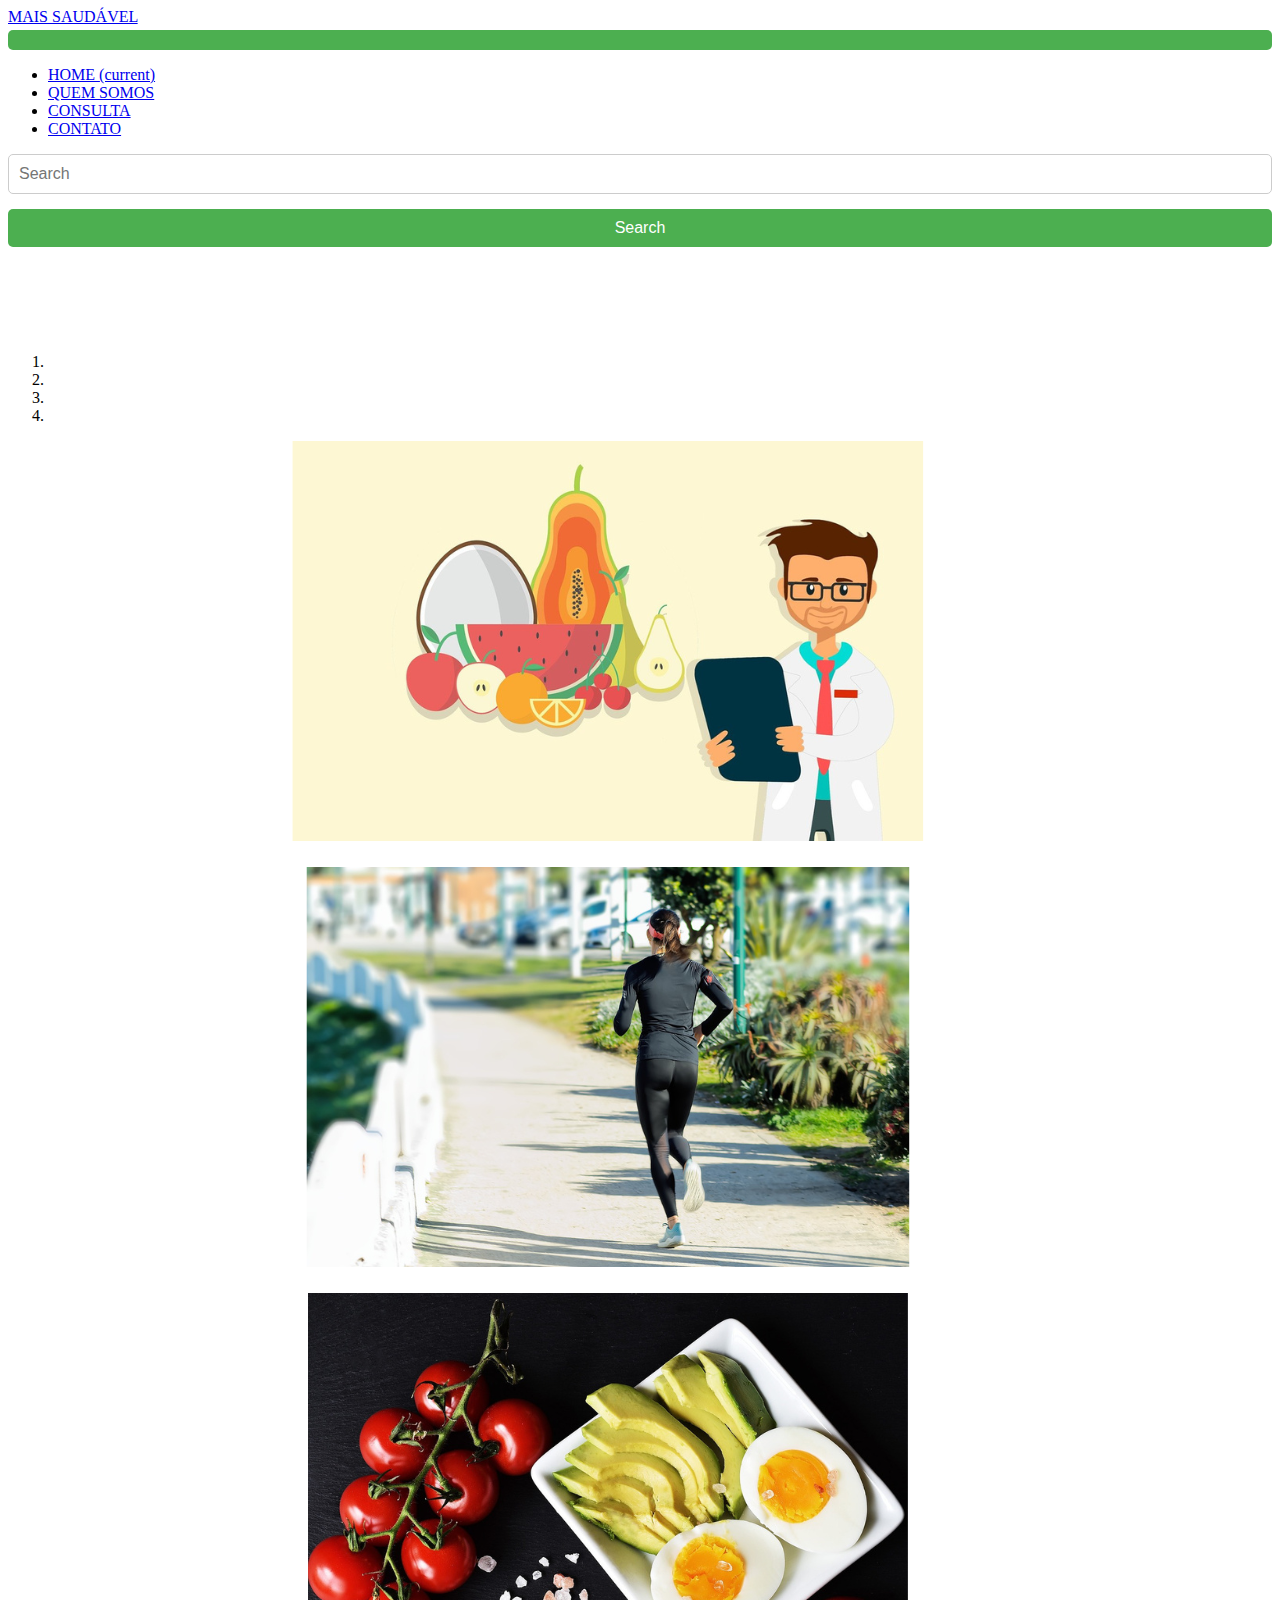
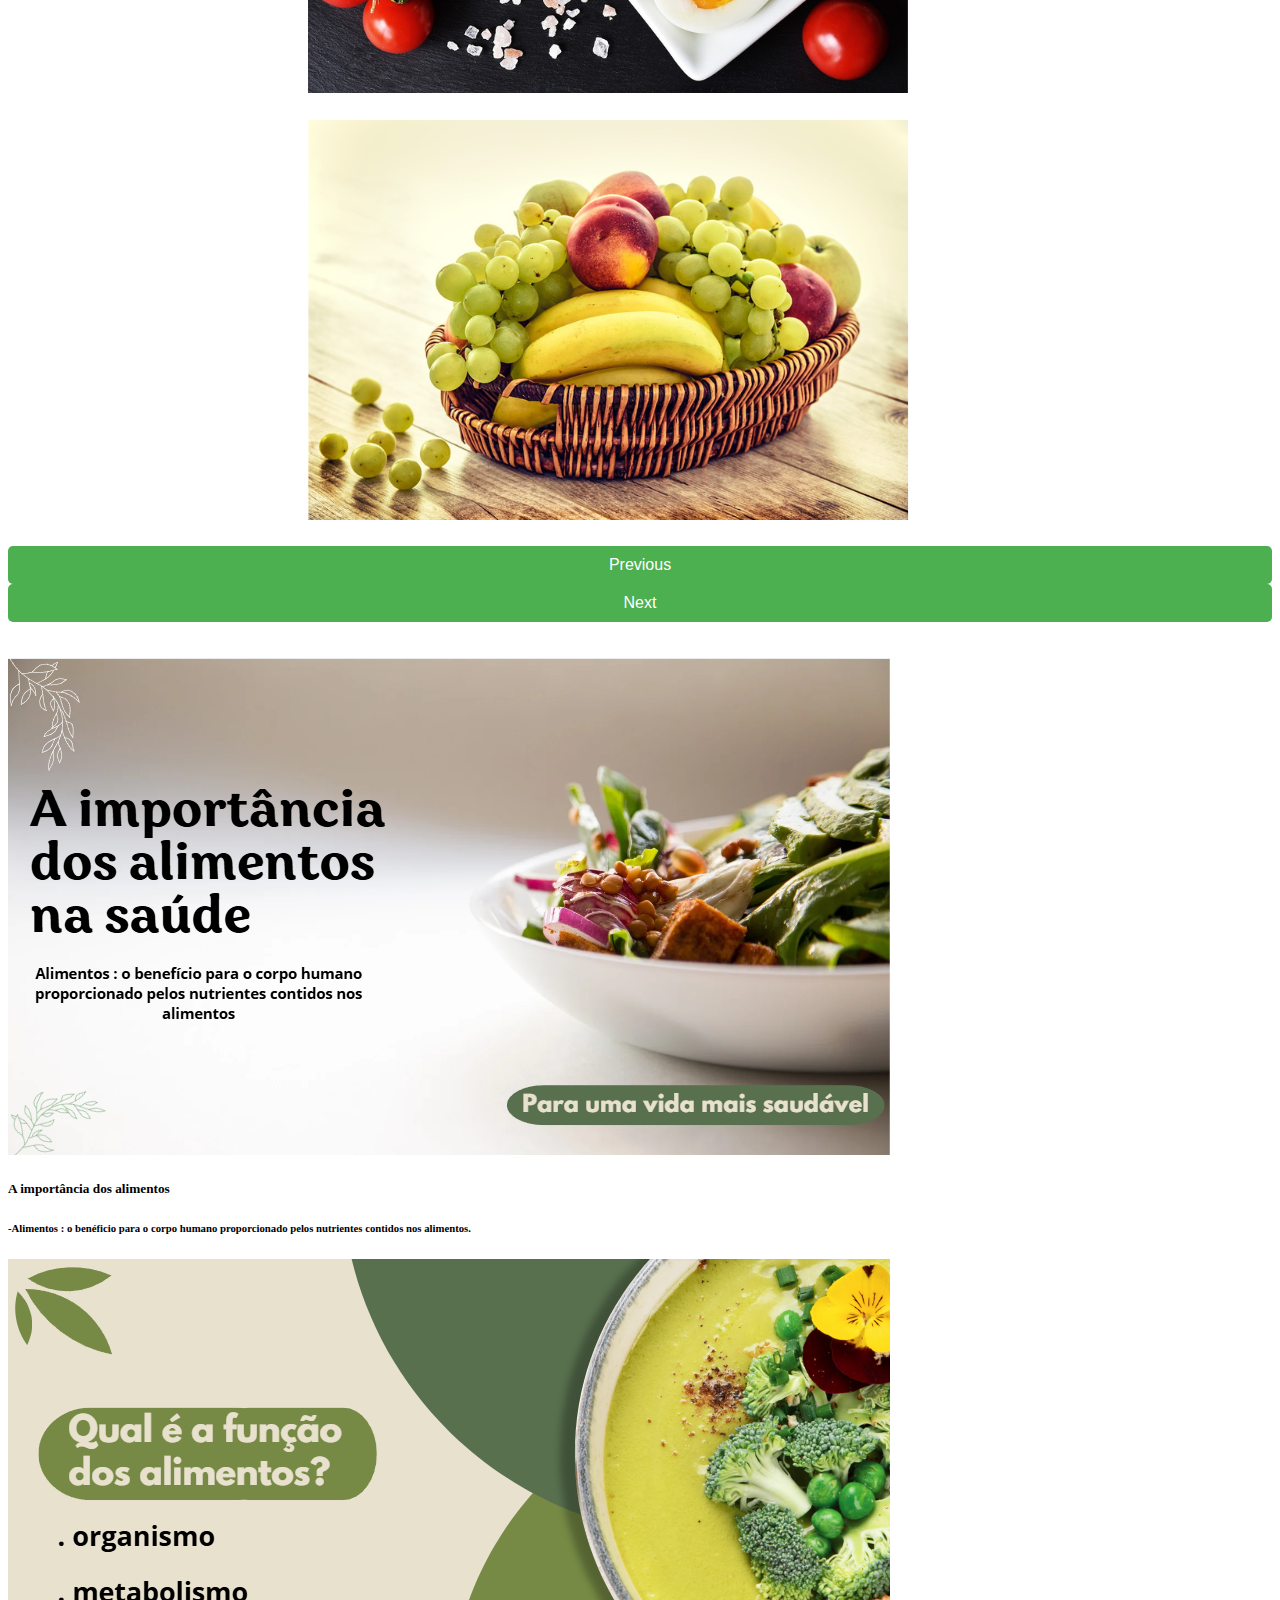
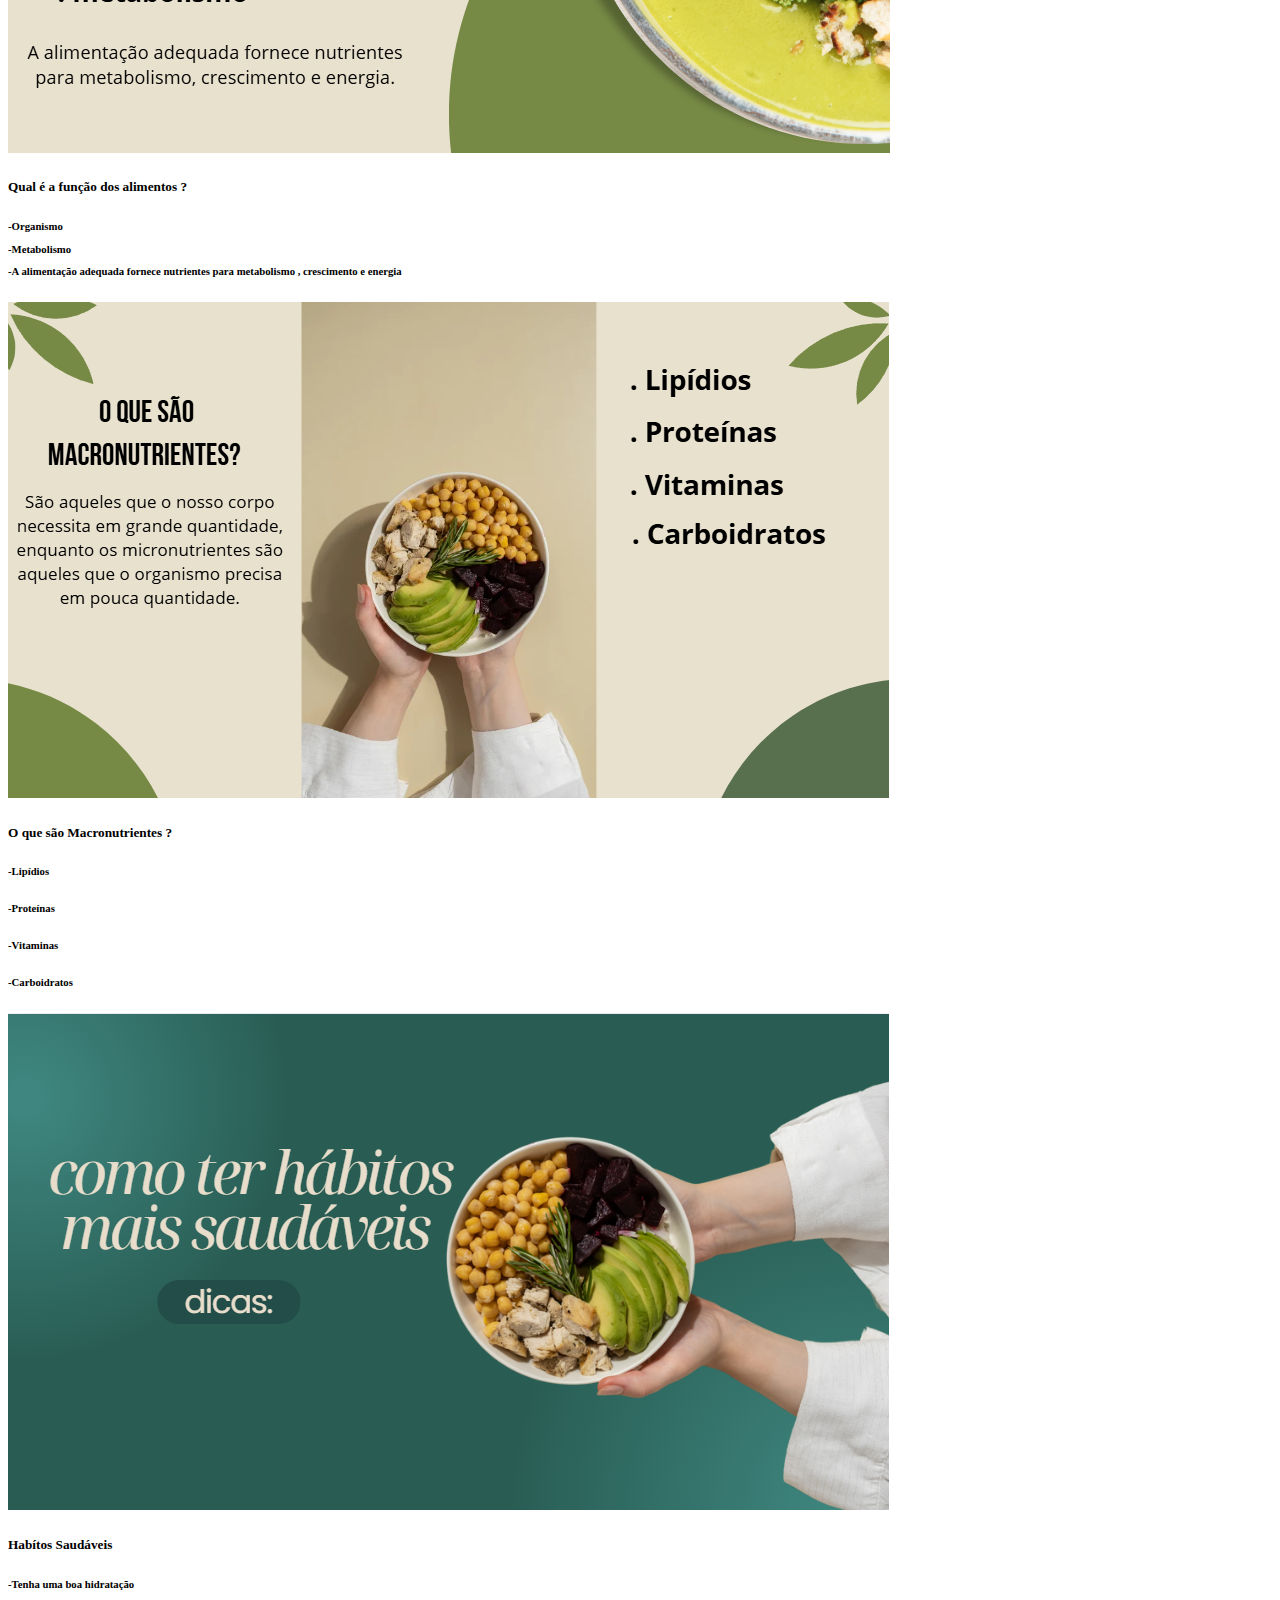
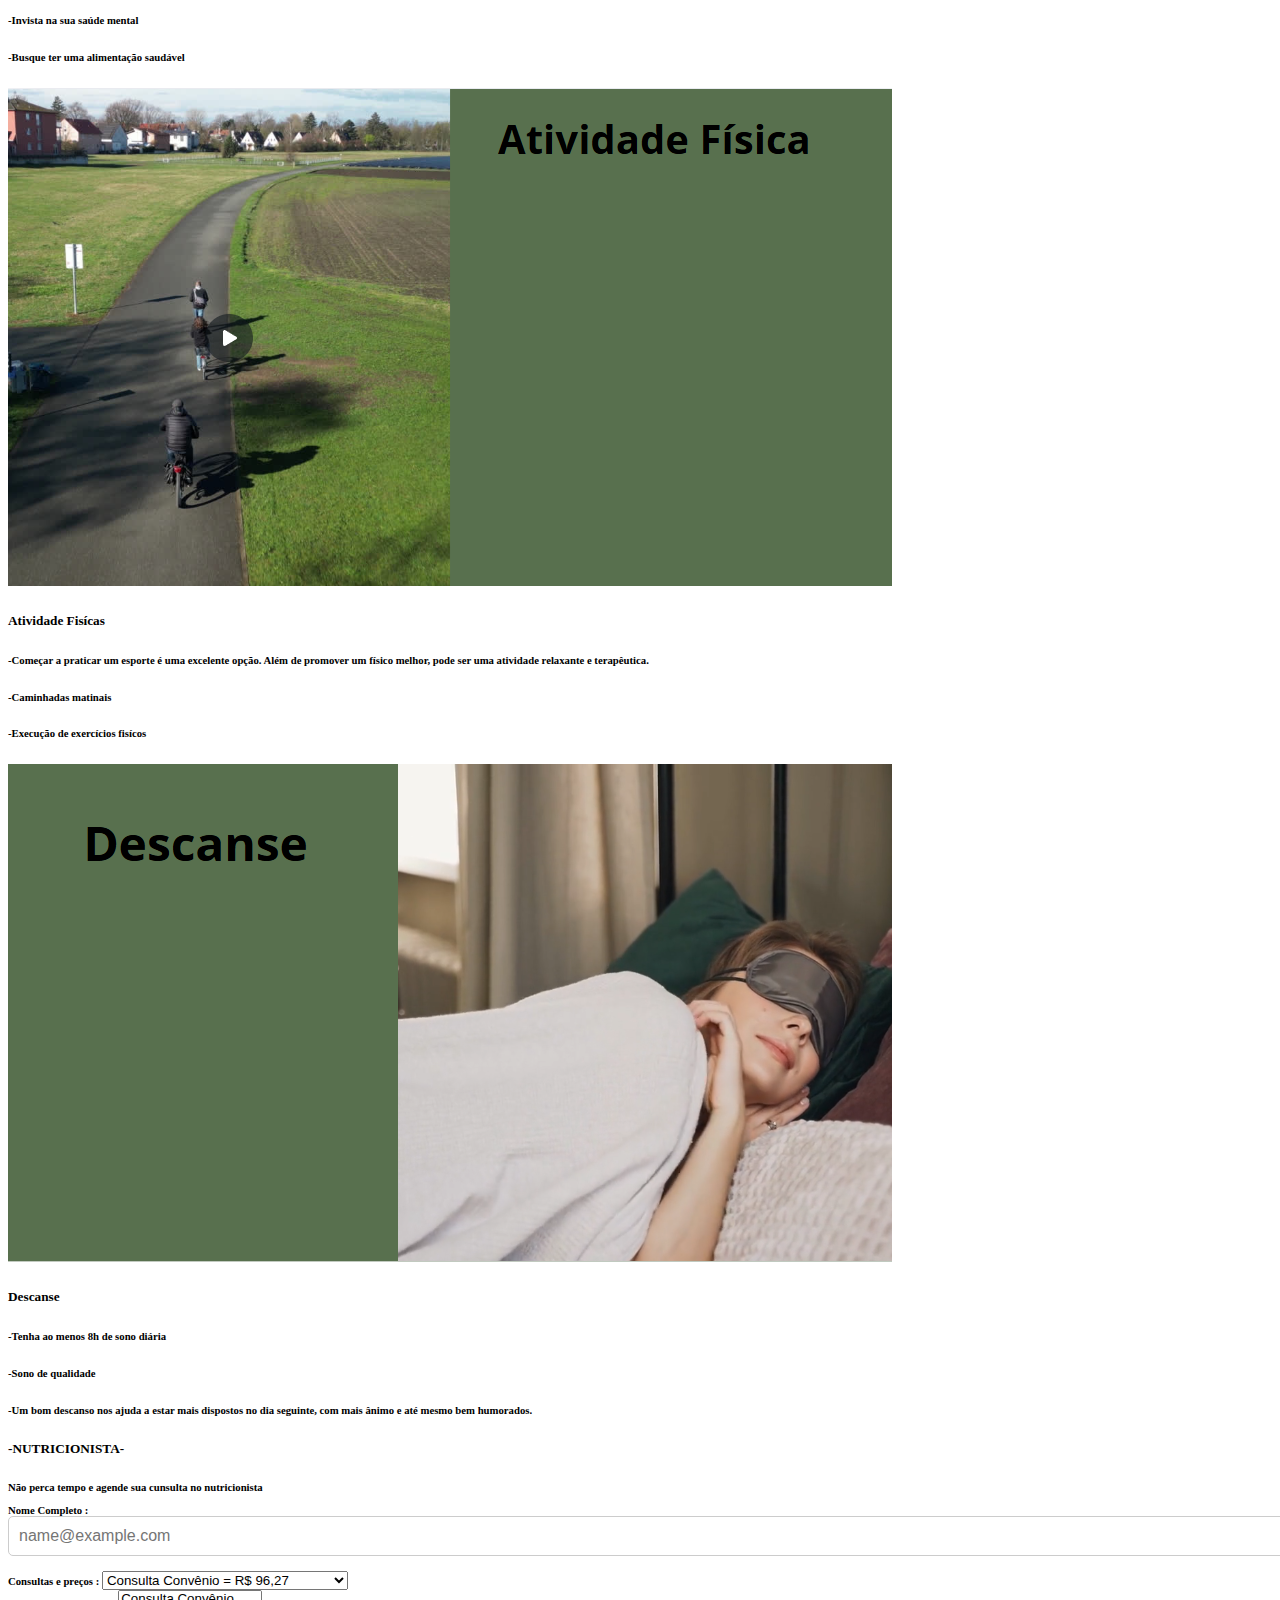
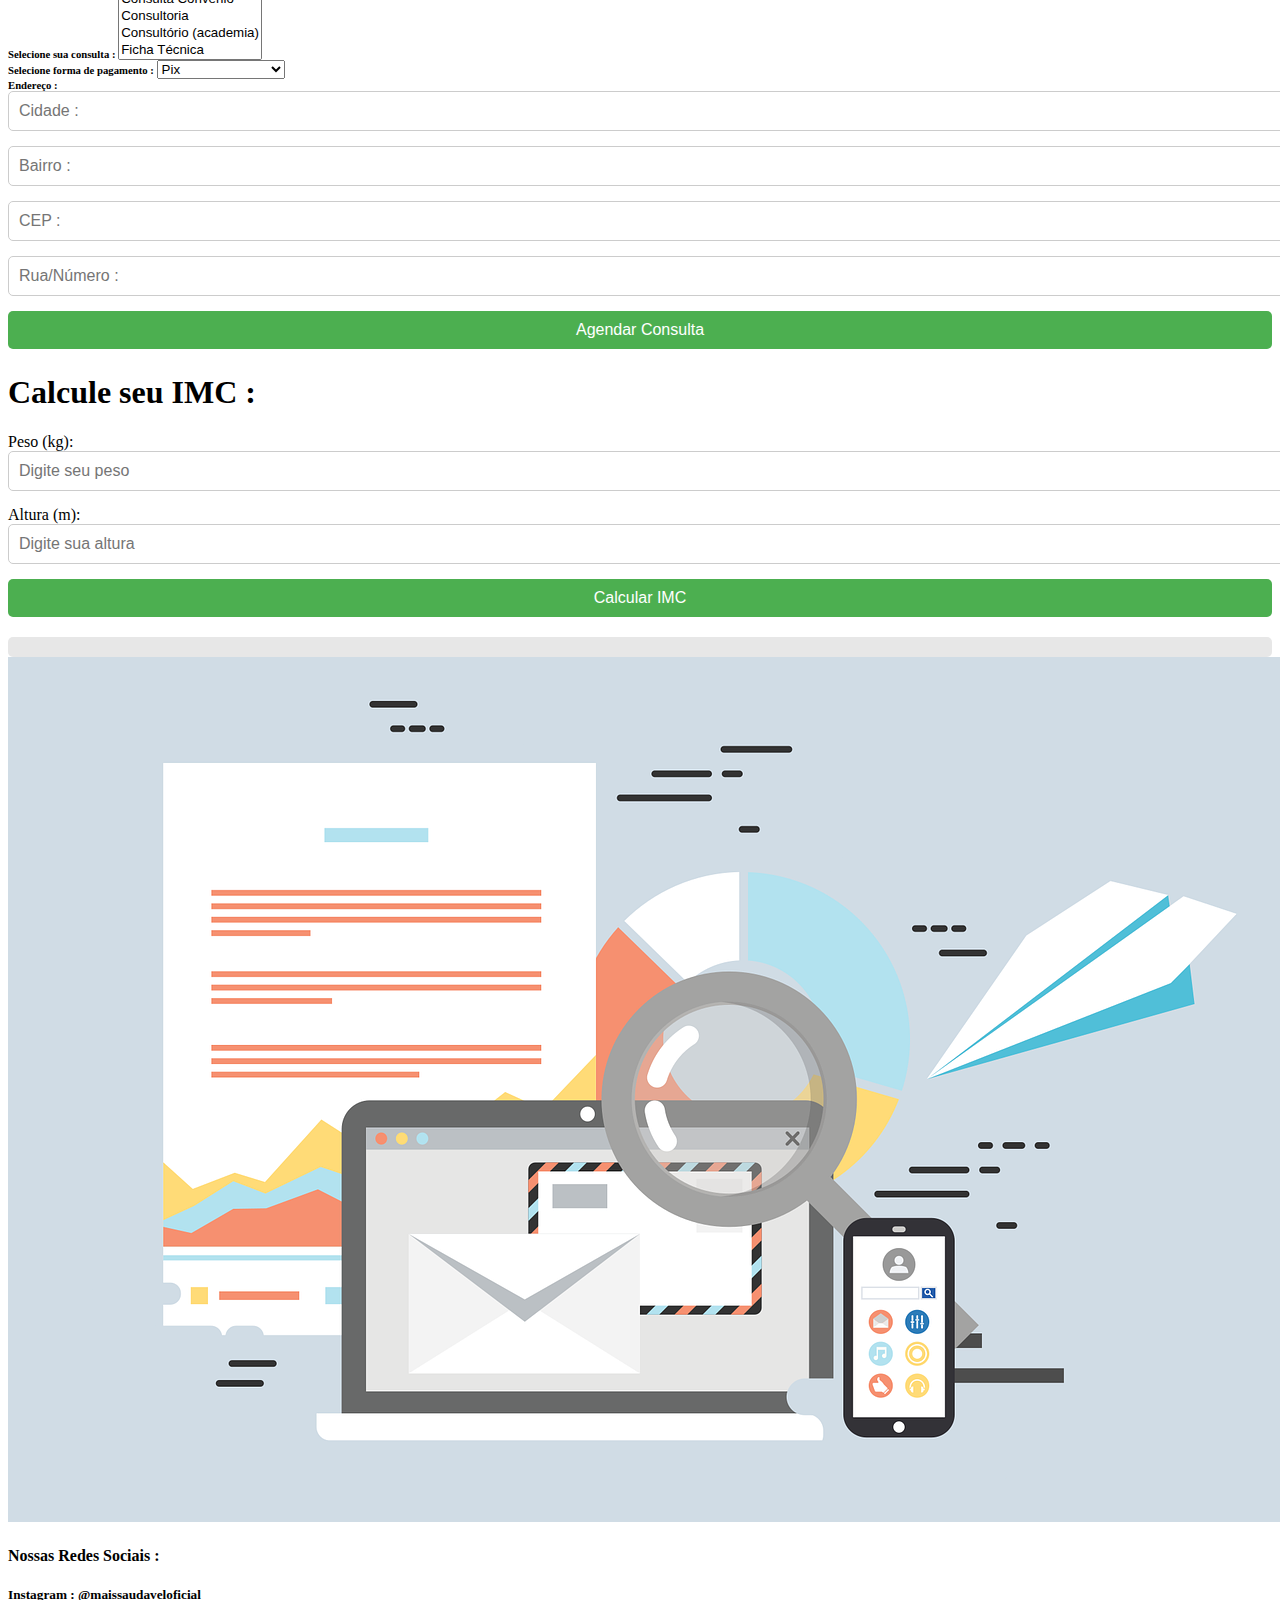
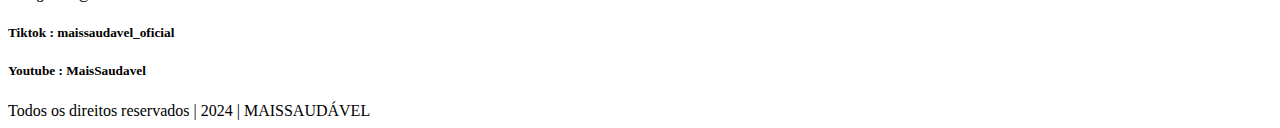
<file: index.html>
<!DOCTYPE html>

    <html lang=pt-BR>

        <head>
            <!-- Required meta tags -->
            <meta charset="utf-8">
            <meta name="viewport" content="width=device-width, initial-scale=1, shrink-to-fit=no">

            <!-- Bootstrap CSS -->
            <link rel="stylesheet" href="https://cdn.jsdelivr.net/npm/bootstrap@4.6.2/dist/css/bootstrap.min.css" integrity="sha384-xOolHFLEh07PJGoPkLv1IbcEPTNtaed2xpHsD9ESMhqIYd0nLMwNLD69Npy4HI+N" crossorigin="anonymous">
            
            <!-- Meu CSS-->
             <link rel="stylesheet" type="text/css" href="style.css">

             <title> MAIS SAUDÁVEL </title>

             <!-- Início Calculo de IMC-->
             
              <!-- Fim Calculo de IMC-->
</head>
        
        <body>

            <!-- Inicio do Nav (Menu)-->

            <nav class="navbar navbar-expand-lg navbar-dark bg-dark fixed-top ">
              <a class="navbar-brand" href="#">MAIS SAUDÁVEL</a>
              <button class="navbar-toggler" type="button" data-toggle="collapse" data-target="#navbarSupportedContent" aria-controls="navbarSupportedContent" aria-expanded="false" aria-label="Toggle navigation">
                <span class="navbar-toggler-icon"></span>
              </button>
            
              <div class="collapse navbar-collapse" id="navbarSupportedContent">
                <ul class="navbar-nav mr-auto">
                  <li class="nav-item active">
                    <a class="nav-link" href="index.html"> HOME <span class="sr-only">(current)</span></a>
                  </li>
                  <li class="nav-item">
                    <a class="nav-link" href="#"> QUEM SOMOS </a>
                  </li>

                  <li class="nav-item">
                      <a class="nav-link" href="#"> CONSULTA </a>
                  </li>

                   <li class="nav-item">
                      <a class="nav-link" href="#"> CONTATO </a>
                  </li>
  
                  
                </ul>
                <form class="form-inline my-2 my-lg-0">
                  <input class="form-control mr-sm-2" type="search" placeholder="Search" aria-label="Search">
                  <button class="btn btn-outline-success my-2 my-sm-0" type="submit">Search</button>
                </form>
              </div>
            </nav>

            <!-- Fim do Nav (Menu)-->

        <br><br><br><br><br>

            <!-- Inicio Carrossel -->

            <div id="carouselExampleCaptions" class="carousel slide"  >
              <ol class="carousel-indicators">
                <li data-target="#carouselExampleCaptions" data-slide-to="0" class="active"></li>
                <li data-target="#carouselExampleCaptions" data-slide-to="1" class="active"></li>
                <li data-target="#carouselExampleCaptions" data-slide-to="3" class="active"></li>
                <li data-target="#carouselExampleCaptions" data-slide-to="4" class="active"></li>
                
              </ol>
              <div class="carousel-inner">
                <div class="carousel-item active">
                  <img src="canva04.png" class="d-block w-100" alt="...">
                  <div class="carousel-caption d-none d-md-block">
                    <h5></h5>
                   
                  </div>
                </div>
                <div class="carousel-item">
                  <img src="canva02.png" class="d-block w-100" alt="...">
                  <div class="carousel-caption d-none d-md-block">
                    <h5></h5>
                    
                  </div>
                </div>
                <div class="carousel-item">
                  <img src="canva03.png" class="d-block w-100" alt="...">
                  <div class="carousel-caption d-none d-md-block">
                    <h5></h5>
                    
                  </div>
                </div>
                <div class="carousel-item">
                  <img src="canva.png" class="d-block w-100" alt="...">
                  <div class="carousel-caption d-none d-md-block">
                    <h5></h5>
                  </div>
                </div>
              </div>
            
            
              <button class="carousel-control-prev" type="button" data-target="#carouselExampleCaptions" data-slide="prev">
                <span class="carousel-control-prev-icon" aria-hidden="true"></span>
                <span class="sr-only">Previous</span>
              </button>
              <button class="carousel-control-next" type="button" data-target="#carouselExampleCaptions" data-slide="next">
                <span class="carousel-control-next-icon" aria-hidden="true"></span>
                <span class="sr-only">Next</span>
              </button>
            </div>
            <!-- Fim Carrossel -->

<br><br>

            <!-- Inicio Cartões -->

            <div class="row row-cols-1 row-cols-md-3">
                <div class="col mb-4">
                  <div class="card h-100">
                    <img src="01.png" class="card-img-top" alt="...">
                    <div class="card-body">
                      <h5 class="card-title">A importância dos alimentos </h5>
                      <h6 class="card-text">-Alimentos : o benéficio para o corpo humano proporcionado pelos nutrientes contidos nos alimentos.
                       <h6 class="card-text">
                      <h6 class="card-text">
                      <h6 class="card-text">
                      </p>
                    </div>
                  </div>
                </div>
                <div class="col mb-4">
                  <div class="card h-100">
                    <img src="02.png" class="card-img-top" alt="...">
                    <div class="card-body">
                      <h5 class="card-title">Qual é a função dos alimentos ?</h5>
                      <h6 class="card-text">-Organismo</p>
                      <p class="card-text">-Metabolismo</p>
                      <p class="card-text">-A alimentação adequada fornece nutrientes para metabolismo , crescimento e energia</p>
                      <p class="card-text"></p>
                    </div>
                  </div>
                </div>
                <div class="col mb-4">
                  <div class="card h-100">
                    <img src="03.png" class="card-img-top" alt="...">
                    <div class="card-body">
                      <h5 class="card-title">O que são Macronutrientes ?</h5>
                      <h6 class="card-text">-Lipídios
                      <h6 class="card-text">-Proteínas</h6>
                      <h6 class="card-text">-Vitaminas</h6>
                      <h6 class="card-text">-Carboidratos</h6>
                    </div>
                  </div>
                </div>
                <div class="col mb-4">
                  <div class="card h-100">
                    <img src="04.png" class="card-img-top" alt="...">
                    <div class="card-body">
                      <h5 class="card-title">Habítos Saudáveis</h5>
                      <h6 class="card-text">-Tenha uma boa hidratação</h6>
                      <h6 class="card-text">-Invista na sua saúde mental</h6>
                      <h6 class="card-text">-Busque ter uma alimentação saudável</h6>
                       
                    </div>
                  </div>
                </div>
                <div class="col mb-4">
                  <div class="card h-100">
                    <img src="05.png" class="card-img-top" alt="...">
                    <div class="card-body">
                      <h5 class="card-title">Atividade Fisícas</h5>
                      <h6 class="card-text">-Começar a praticar um esporte é uma excelente opção. Além de promover um físico melhor, pode ser uma atividade relaxante e terapêutica.</h6>
                      <h6 class="card-text">-Caminhadas matinais</h6>
                      <h6 class="card-text">-Execução de exercícios fisícos</h6>
                       
                    </div>
                  </div>
                </div>
                <div class="col mb-4">
                  <div class="card h-100">
                    <img src="06.png" class="card-img-top" alt="...">
                    <div class="card-body">
                      <h5 class="card-title">Descanse</h5>
                      <h6 class="card-text">-Tenha ao menos 8h de sono diária</h6>
                      <h6 class="card-text">-Sono de qualidade</h6>
                      <h6 class="card-text">-Um bom descanso nos ajuda a estar mais dispostos no dia seguinte, com mais ânimo e até mesmo bem humorados.</p>
                       
                    </div>
                  </div>
                </div>
                <div class="col mb-4">
                  <div class="card h-100">
                    <div class="card-body">
                      <h5 class="card-title">-NUTRICIONISTA-</h5>
                      <h6 class="card-text">Não perca tempo e agende sua cunsulta no nutricionista </p>

              <!--Início Formulário-->

                       <form>
                        <div class="form-group">
                          <label for="exampleFormControlInput1">Nome Completo :</label>
                          <input type="email" class="form-control" id="exampleFormControlInput1" placeholder="name@example.com">
                        </div>
                        <div class="form-group">
                          <label for="exampleFormControlSelect1">Consultas e preços :</label>
                          <select class="form-control" id="exampleFormControlSelect1">
                            <option> Consulta Convênio	= 	R$ 96,27</option>
                            <option> Consultoria (por hora) =  R$ 144,40</option>
                            <option> Consultório (academia)	=  R$ 192,54</option>
                            <option> Ficha Técnica (por ficha)	=  R$ 385,05</option>
                            
                          </select>
                        </div>
                        <div class="form-group">
                          <label for="exampleFormControlSelect2">Selecione sua consulta :</label>
                          <select multiple class="form-control" id="exampleFormControlSelect2">
                            <option>Consulta Convênio</option>
                            <option>Consultoria</option>
                            <option>Consultório (academia)</option>
                            <option>Ficha Técnica </option>
                            <option></option>
                          </select>
                        </div>
                        <div class="form-group">
                          <label for="exampleFormControlSelect1">Selecione forma de pagamento :</label>
                          <select class="form-control" id="exampleFormControlSelect1">
                            <option> Pix </option>
                            <option> Boleto Bancário </option>
                            <option> Cartão de Crédito </option>
                            <option> PicPay </option>
                            
                          </select>
                        </div>
                        <div class="form-group">
                          <label for="exampleFormControlTextarea1">Endereço :</label>
                          <input type="email" class="form-control" id="exampleFormControlInput1" placeholder="Cidade :">
                          <input type="email" class="form-control" id="exampleFormControlInput1" placeholder="Bairro :">
                          <input type="email" class="form-control" id="exampleFormControlInput1" placeholder="CEP :">
                          <input type="email" class="form-control" id="exampleFormControlInput1" placeholder="Rua/Número :">
                        </div>
                      </form>
                      <form class="form-inline my-2 my-lg-0">
                        
                        <button class="btn btn-outline-success my-2 my-sm-0" type="submit"> Agendar Consulta </button>
                      </form> 
                    </div>
                  </div>
                </div>

                      <!--Fim Formulário-->


                     <!-- Início Calculo IMC-->
                
                     <div class="container">
                      <h1>Calcule seu IMC :</h1>
                      
                      <div class="form-container">
                          <label for="peso">Peso (kg):</label>
                          <input type="number" id="peso" placeholder="Digite seu peso" required>
                          
                          <label for="altura">Altura (m):</label>
                          <input type="number" id="altura" step="0.01" placeholder="Digite sua altura" required>
                          
                          <button onclick="calcularIMC()">Calcular IMC</button>
                      </div>
              
                      <div id="resultado" class="resultado">
                          <!-- O resultado será exibido aqui -->
                          <script src="script.js"></script>
                      </div>
                  </div>
              

                     <!-- Fim Calculo IMC-->

                    <div class="col mb-4">
                      <div class="card h-100">
                        <img src="marketing02.png" class="card-img-top" alt="...">
                        <div class="card-body">
                          <h4 class="card-title">Nossas Redes Sociais :</h5>
                          <h5 class="card-text">Instagram : @maissaudaveloficial</p>
                          <h5 class="card-text">Tiktok : maissaudavel_oficial</p>
                          <h5 class="card-text">Youtube : MaisSaudavel</p>
                        </div>
                      </div>
                    </div>
                    
                       

            <!-- Fim Cartões -->

            <!-- Inicio Footer -->

            <div class="alert alert-dark" role="alert">
                Todos os direitos reservados | 2024 | MAISSAUDÁVEL
              </div>

            <!-- Fim Footer -->

            <script src="https://cdn.jsdelivr.net/npm/jquery@3.5.1/dist/jquery.slim.min.js" integrity="sha384-DfXdz2htPH0lsSSs5nCTpuj/zy4C+OGpamoFVy38MVBnE+IbbVYUew+OrCXaRkfj" crossorigin="anonymous"></script>
            <script src="https://cdn.jsdelivr.net/npm/bootstrap@4.6.2/dist/js/bootstrap.bundle.min.js" integrity="sha384-Fy6S3B9q64WdZWQUiU+q4/2Lc9npb8tCaSX9FK7E8HnRr0Jz8D6OP9dO5Vg3Q9ct" crossorigin="anonymous"></script>

        </body>
    </html>
</file>
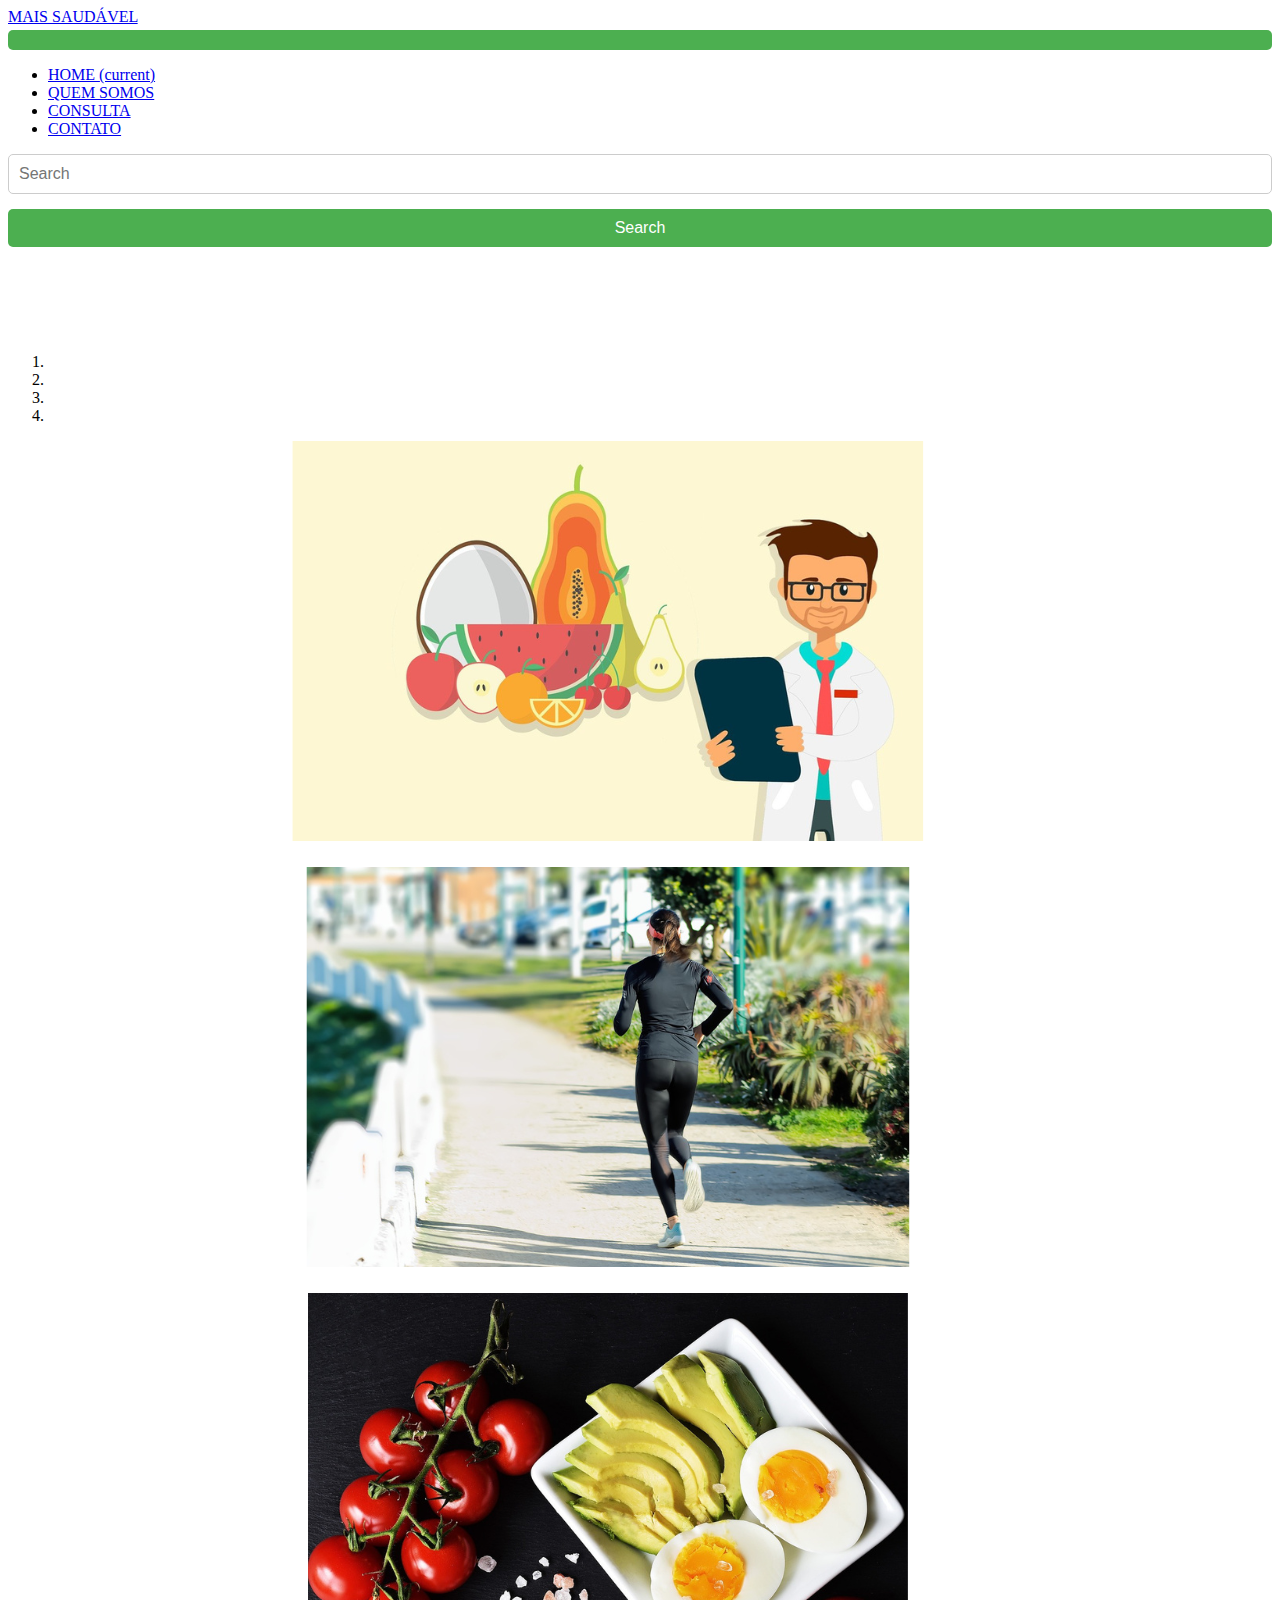
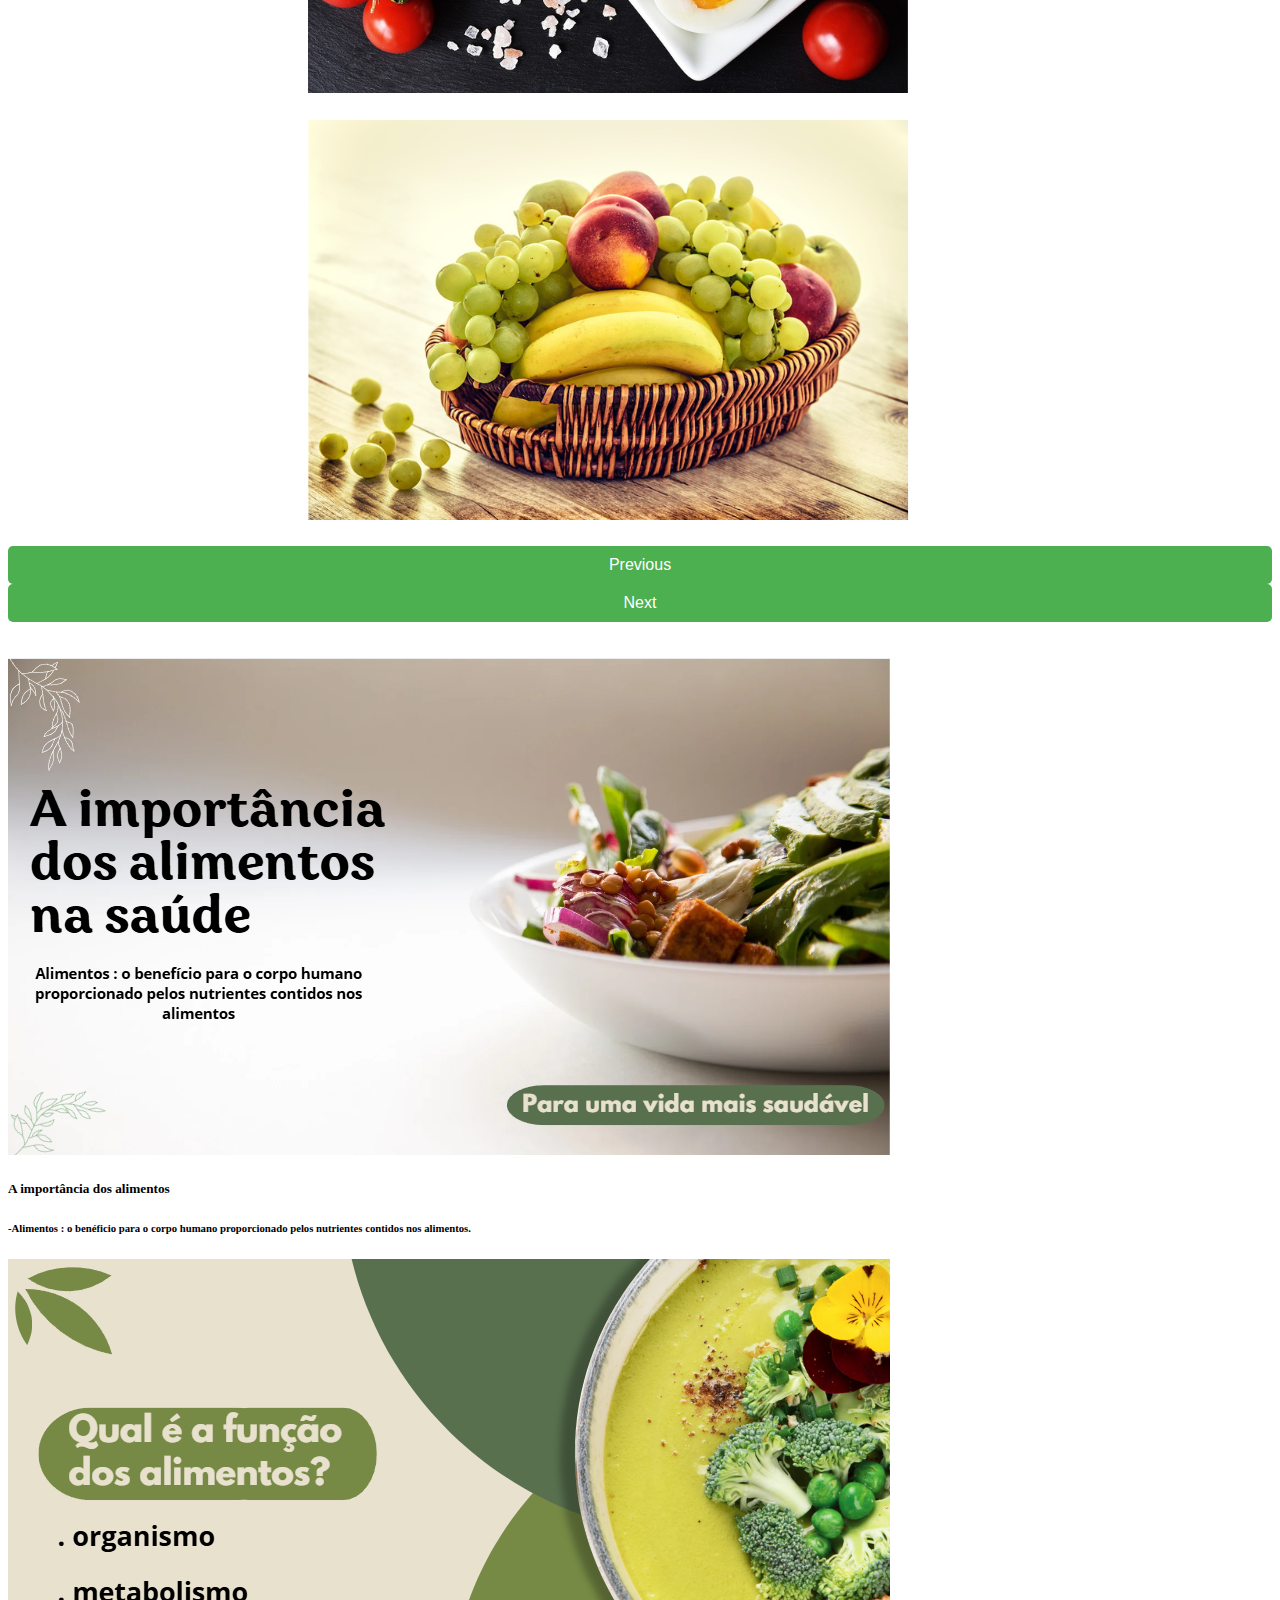
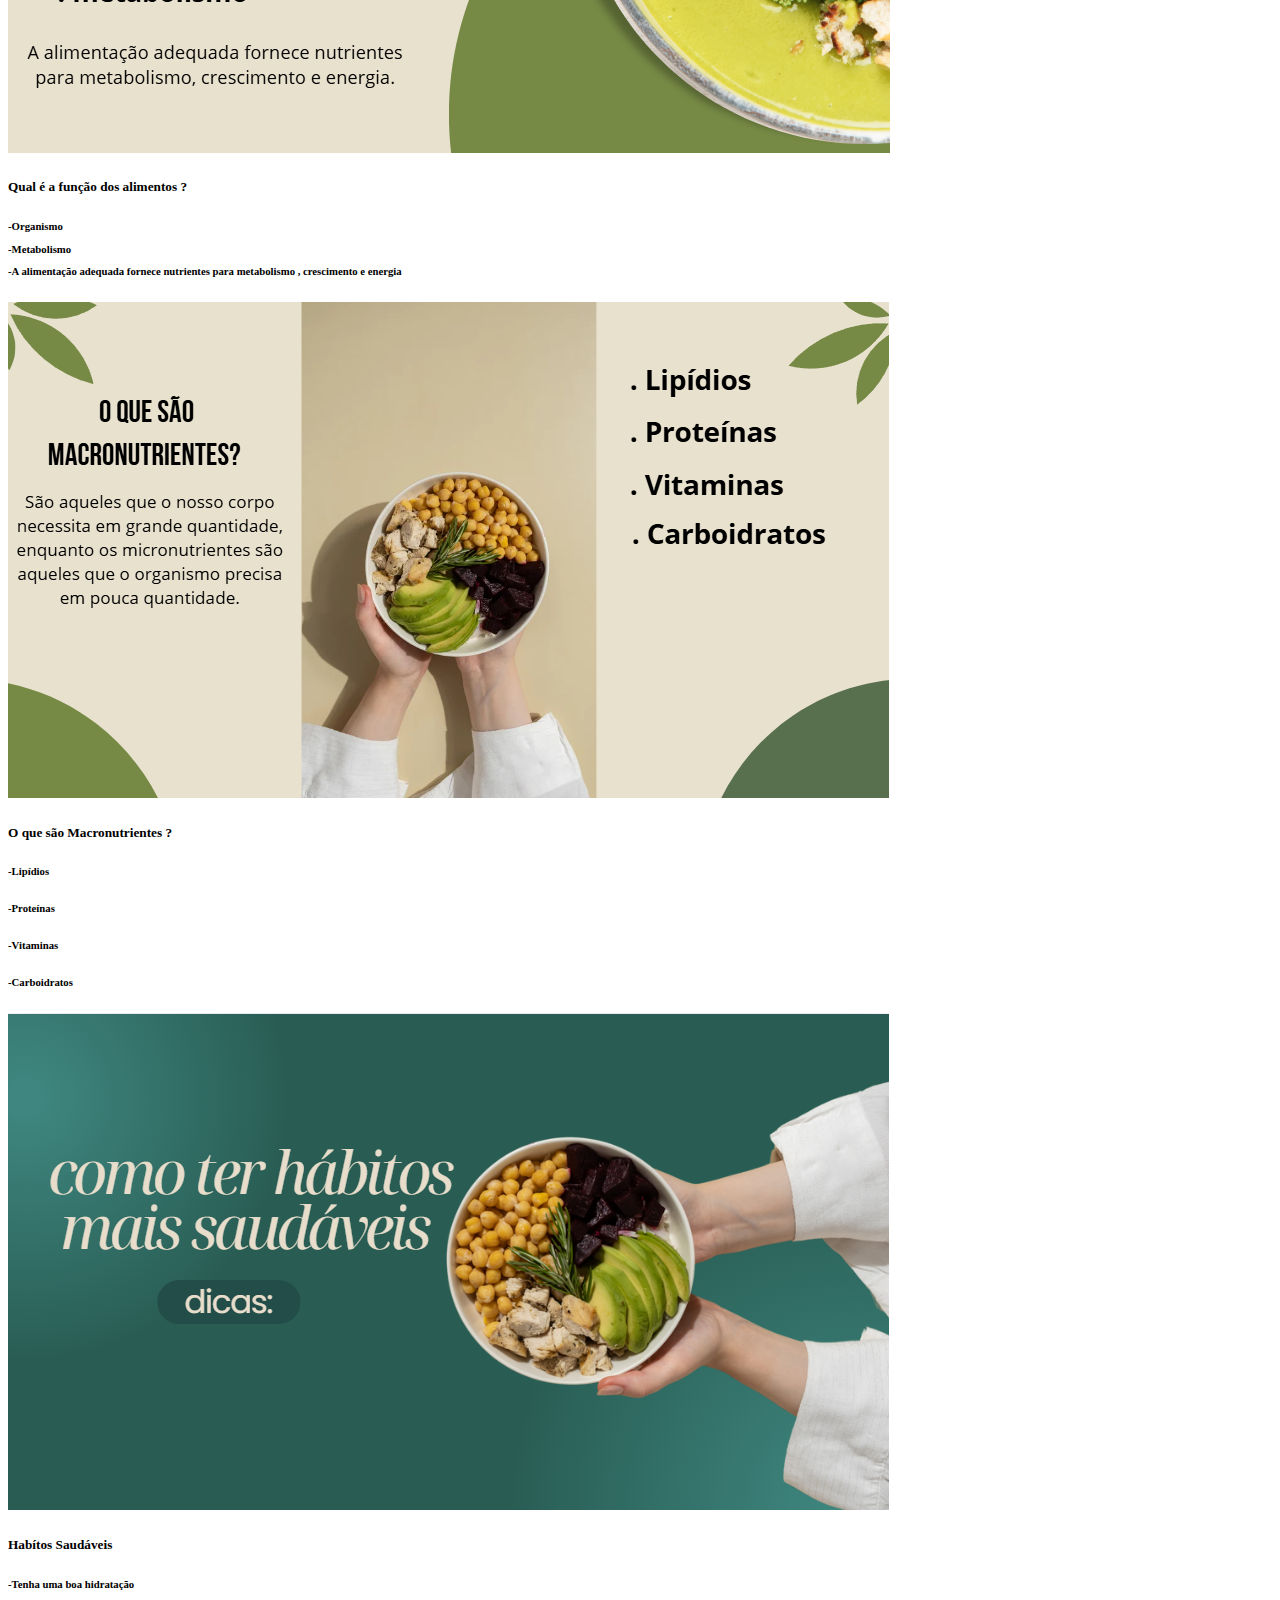
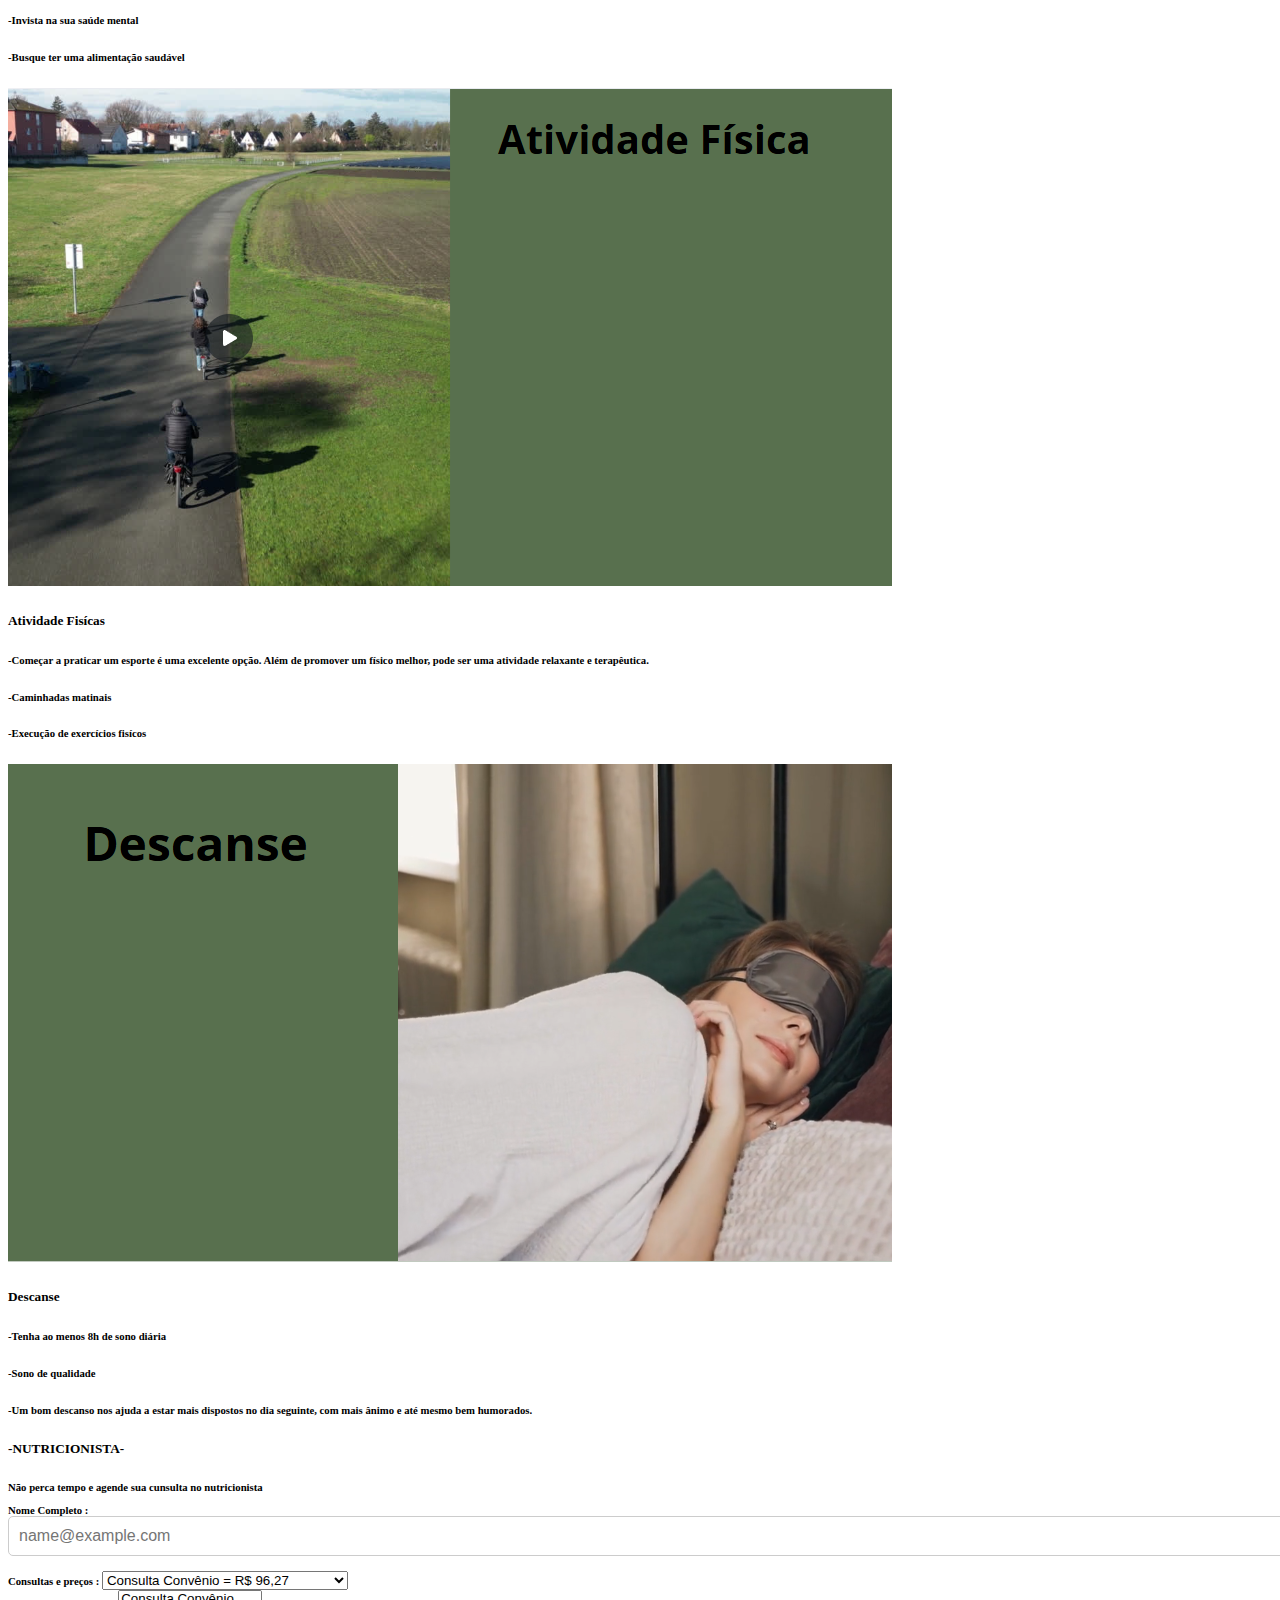
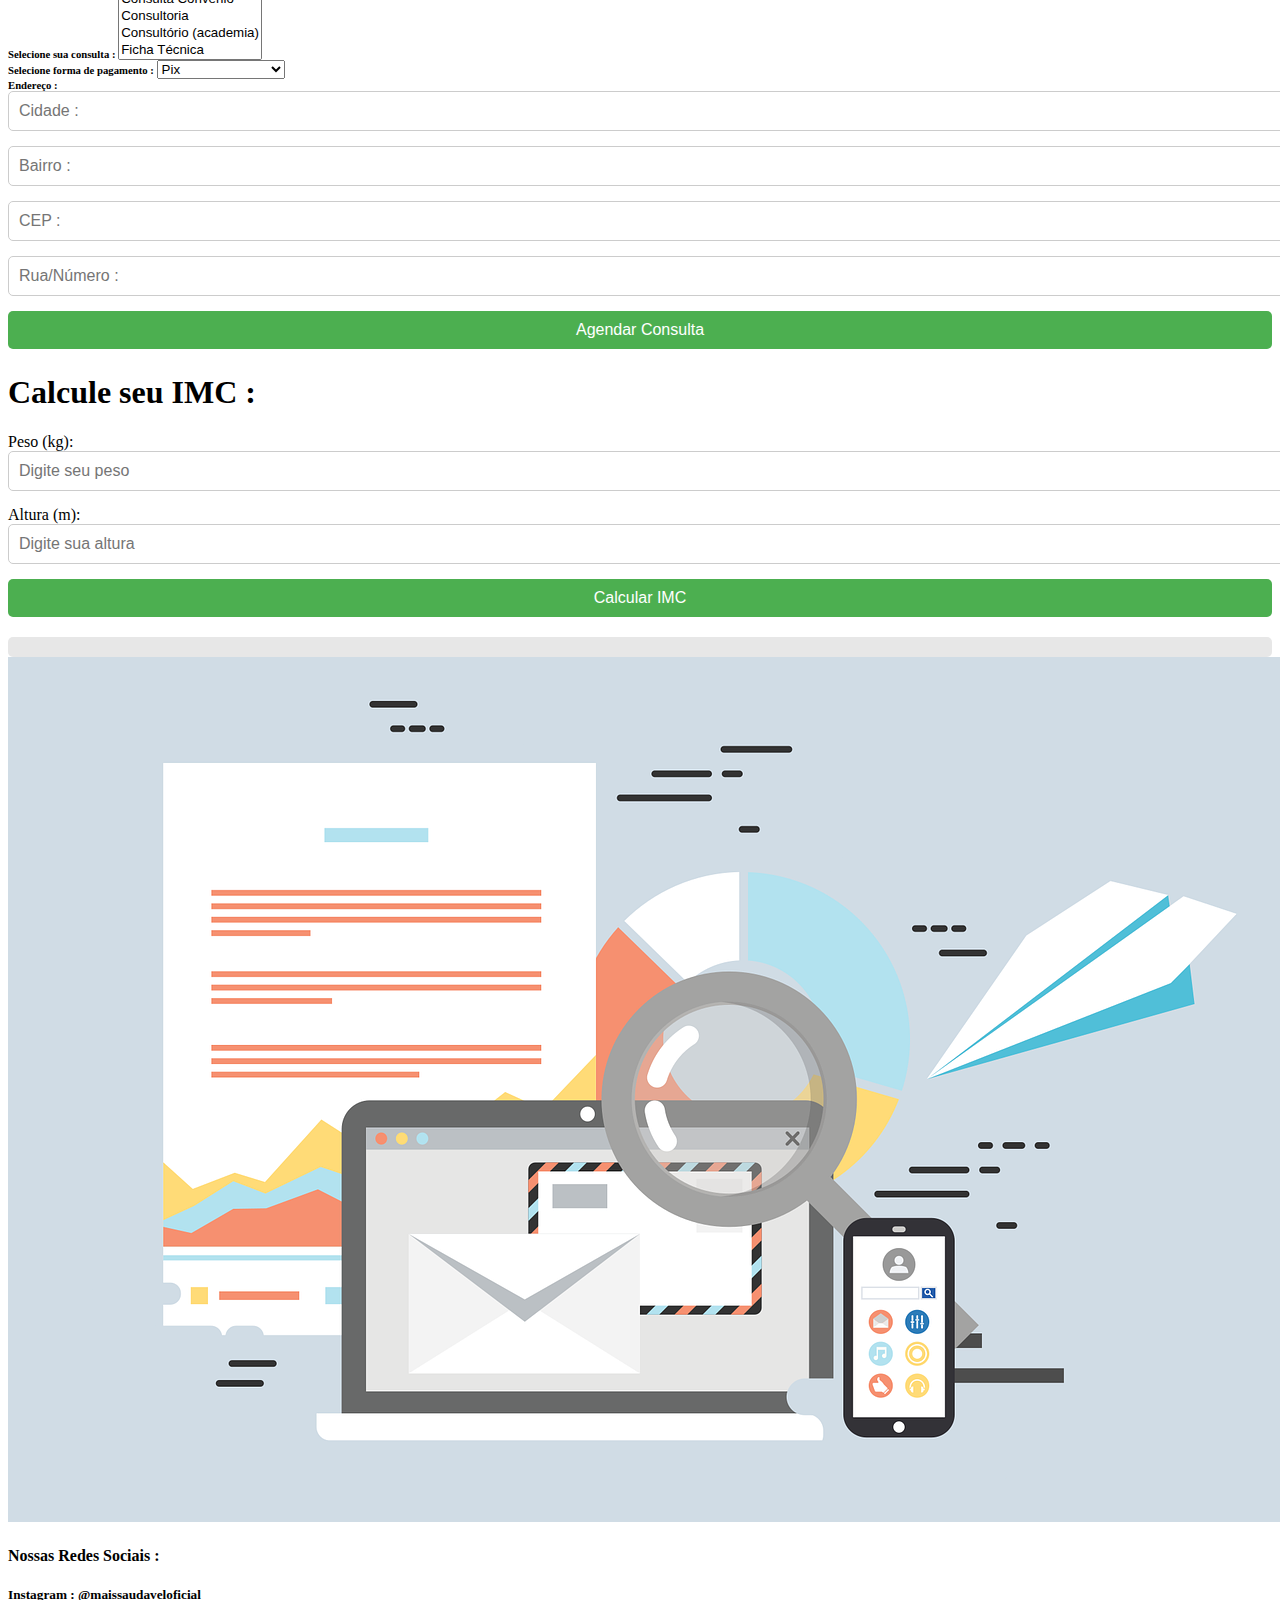
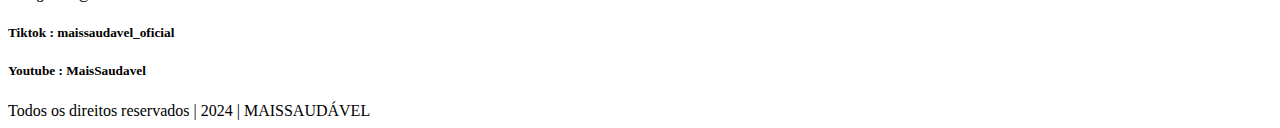
<file: seminario.html>
<!DOCTYPE html>

    <html lang=pt-BR>

        <head>
            <!-- Required meta tags -->
            <meta charset="utf-8">
            <meta name="viewport" content="width=device-width, initial-scale=1, shrink-to-fit=no">

            <!-- Bootstrap CSS -->
            <link rel="stylesheet" href="https://cdn.jsdelivr.net/npm/bootstrap@4.6.2/dist/css/bootstrap.min.css" integrity="sha384-xOolHFLEh07PJGoPkLv1IbcEPTNtaed2xpHsD9ESMhqIYd0nLMwNLD69Npy4HI+N" crossorigin="anonymous">
            
            <!-- Meu CSS-->
             <link rel="stylesheet" type="text/css" href="style.css">

             <title> MAIS SAUDÁVEL </title>

             <!-- Início Calculo de IMC-->
             
              <!-- Fim Calculo de IMC-->
</head>
        
        <body>

            <!-- Inicio do Nav (Menu)-->

            <nav class="navbar navbar-expand-lg navbar-dark bg-dark fixed-top ">
              <a class="navbar-brand" href="#">MAIS SAUDÁVEL</a>
              <button class="navbar-toggler" type="button" data-toggle="collapse" data-target="#navbarSupportedContent" aria-controls="navbarSupportedContent" aria-expanded="false" aria-label="Toggle navigation">
                <span class="navbar-toggler-icon"></span>
              </button>
            
              <div class="collapse navbar-collapse" id="navbarSupportedContent">
                <ul class="navbar-nav mr-auto">
                  <li class="nav-item active">
                    <a class="nav-link" href="index.html"> HOME <span class="sr-only">(current)</span></a>
                  </li>
                  <li class="nav-item">
                    <a class="nav-link" href="#"> QUEM SOMOS </a>
                  </li>

                  <li class="nav-item">
                      <a class="nav-link" href="#"> CONSULTA </a>
                  </li>

                   <li class="nav-item">
                      <a class="nav-link" href="#"> CONTATO </a>
                  </li>
  
                  
                </ul>
                <form class="form-inline my-2 my-lg-0">
                  <input class="form-control mr-sm-2" type="search" placeholder="Search" aria-label="Search">
                  <button class="btn btn-outline-success my-2 my-sm-0" type="submit">Search</button>
                </form>
              </div>
            </nav>

            <!-- Fim do Nav (Menu)-->

        <br><br><br><br><br>

            <!-- Inicio Carrossel -->

            <div id="carouselExampleCaptions" class="carousel slide"  >
              <ol class="carousel-indicators">
                <li data-target="#carouselExampleCaptions" data-slide-to="0" class="active"></li>
                <li data-target="#carouselExampleCaptions" data-slide-to="1" class="active"></li>
                <li data-target="#carouselExampleCaptions" data-slide-to="3" class="active"></li>
                <li data-target="#carouselExampleCaptions" data-slide-to="4" class="active"></li>
                
              </ol>
              <div class="carousel-inner">
                <div class="carousel-item active">
                  <img src="canva04.png" class="d-block w-100" alt="...">
                  <div class="carousel-caption d-none d-md-block">
                    <h5></h5>
                   
                  </div>
                </div>
                <div class="carousel-item">
                  <img src="canva02.png" class="d-block w-100" alt="...">
                  <div class="carousel-caption d-none d-md-block">
                    <h5></h5>
                    
                  </div>
                </div>
                <div class="carousel-item">
                  <img src="canva03.png" class="d-block w-100" alt="...">
                  <div class="carousel-caption d-none d-md-block">
                    <h5></h5>
                    
                  </div>
                </div>
                <div class="carousel-item">
                  <img src="canva.png" class="d-block w-100" alt="...">
                  <div class="carousel-caption d-none d-md-block">
                    <h5></h5>
                  </div>
                </div>
              </div>
            
            
              <button class="carousel-control-prev" type="button" data-target="#carouselExampleCaptions" data-slide="prev">
                <span class="carousel-control-prev-icon" aria-hidden="true"></span>
                <span class="sr-only">Previous</span>
              </button>
              <button class="carousel-control-next" type="button" data-target="#carouselExampleCaptions" data-slide="next">
                <span class="carousel-control-next-icon" aria-hidden="true"></span>
                <span class="sr-only">Next</span>
              </button>
            </div>
            <!-- Fim Carrossel -->

<br><br>

            <!-- Inicio Cartões -->

            <div class="row row-cols-1 row-cols-md-3">
                <div class="col mb-4">
                  <div class="card h-100">
                    <img src="01.png" class="card-img-top" alt="...">
                    <div class="card-body">
                      <h5 class="card-title">A importância dos alimentos </h5>
                      <h6 class="card-text">-Alimentos : o benéficio para o corpo humano proporcionado pelos nutrientes contidos nos alimentos.
                       <h6 class="card-text">
                      <h6 class="card-text">
                      <h6 class="card-text">
                      </p>
                    </div>
                  </div>
                </div>
                <div class="col mb-4">
                  <div class="card h-100">
                    <img src="02.png" class="card-img-top" alt="...">
                    <div class="card-body">
                      <h5 class="card-title">Qual é a função dos alimentos ?</h5>
                      <h6 class="card-text">-Organismo</p>
                      <p class="card-text">-Metabolismo</p>
                      <p class="card-text">-A alimentação adequada fornece nutrientes para metabolismo , crescimento e energia</p>
                      <p class="card-text"></p>
                    </div>
                  </div>
                </div>
                <div class="col mb-4">
                  <div class="card h-100">
                    <img src="03.png" class="card-img-top" alt="...">
                    <div class="card-body">
                      <h5 class="card-title">O que são Macronutrientes ?</h5>
                      <h6 class="card-text">-Lipídios
                      <h6 class="card-text">-Proteínas</h6>
                      <h6 class="card-text">-Vitaminas</h6>
                      <h6 class="card-text">-Carboidratos</h6>
                    </div>
                  </div>
                </div>
                <div class="col mb-4">
                  <div class="card h-100">
                    <img src="04.png" class="card-img-top" alt="...">
                    <div class="card-body">
                      <h5 class="card-title">Habítos Saudáveis</h5>
                      <h6 class="card-text">-Tenha uma boa hidratação</h6>
                      <h6 class="card-text">-Invista na sua saúde mental</h6>
                      <h6 class="card-text">-Busque ter uma alimentação saudável</h6>
                       
                    </div>
                  </div>
                </div>
                <div class="col mb-4">
                  <div class="card h-100">
                    <img src="05.png" class="card-img-top" alt="...">
                    <div class="card-body">
                      <h5 class="card-title">Atividade Fisícas</h5>
                      <h6 class="card-text">-Começar a praticar um esporte é uma excelente opção. Além de promover um físico melhor, pode ser uma atividade relaxante e terapêutica.</h6>
                      <h6 class="card-text">-Caminhadas matinais</h6>
                      <h6 class="card-text">-Execução de exercícios fisícos</h6>
                       
                    </div>
                  </div>
                </div>
                <div class="col mb-4">
                  <div class="card h-100">
                    <img src="06.png" class="card-img-top" alt="...">
                    <div class="card-body">
                      <h5 class="card-title">Descanse</h5>
                      <h6 class="card-text">-Tenha ao menos 8h de sono diária</h6>
                      <h6 class="card-text">-Sono de qualidade</h6>
                      <h6 class="card-text">-Um bom descanso nos ajuda a estar mais dispostos no dia seguinte, com mais ânimo e até mesmo bem humorados.</p>
                       
                    </div>
                  </div>
                </div>
                <div class="col mb-4">
                  <div class="card h-100">
                    <div class="card-body">
                      <h5 class="card-title">-NUTRICIONISTA-</h5>
                      <h6 class="card-text">Não perca tempo e agende sua cunsulta no nutricionista </p>

              <!--Início Formulário-->

                       <form>
                        <div class="form-group">
                          <label for="exampleFormControlInput1">Nome Completo :</label>
                          <input type="email" class="form-control" id="exampleFormControlInput1" placeholder="name@example.com">
                        </div>
                        <div class="form-group">
                          <label for="exampleFormControlSelect1">Consultas e preços :</label>
                          <select class="form-control" id="exampleFormControlSelect1">
                            <option> Consulta Convênio	= 	R$ 96,27</option>
                            <option> Consultoria (por hora) =  R$ 144,40</option>
                            <option> Consultório (academia)	=  R$ 192,54</option>
                            <option> Ficha Técnica (por ficha)	=  R$ 385,05</option>
                            
                          </select>
                        </div>
                        <div class="form-group">
                          <label for="exampleFormControlSelect2">Selecione sua consulta :</label>
                          <select multiple class="form-control" id="exampleFormControlSelect2">
                            <option>Consulta Convênio</option>
                            <option>Consultoria</option>
                            <option>Consultório (academia)</option>
                            <option>Ficha Técnica </option>
                            <option></option>
                          </select>
                        </div>
                        <div class="form-group">
                          <label for="exampleFormControlSelect1">Selecione forma de pagamento :</label>
                          <select class="form-control" id="exampleFormControlSelect1">
                            <option> Pix </option>
                            <option> Boleto Bancário </option>
                            <option> Cartão de Crédito </option>
                            <option> PicPay </option>
                            
                          </select>
                        </div>
                        <div class="form-group">
                          <label for="exampleFormControlTextarea1">Endereço :</label>
                          <input type="email" class="form-control" id="exampleFormControlInput1" placeholder="Cidade :">
                          <input type="email" class="form-control" id="exampleFormControlInput1" placeholder="Bairro :">
                          <input type="email" class="form-control" id="exampleFormControlInput1" placeholder="CEP :">
                          <input type="email" class="form-control" id="exampleFormControlInput1" placeholder="Rua/Número :">
                        </div>
                      </form>
                      <form class="form-inline my-2 my-lg-0">
                        
                        <button class="btn btn-outline-success my-2 my-sm-0" type="submit"> Agendar Consulta </button>
                      </form> 
                    </div>
                  </div>
                </div>

                      <!--Fim Formulário-->


                     <!-- Início Calculo IMC-->
                
                     <div class="container">
                      <h1>Calcule seu IMC :</h1>
                      
                      <div class="form-container">
                          <label for="peso">Peso (kg):</label>
                          <input type="number" id="peso" placeholder="Digite seu peso" required>
                          
                          <label for="altura">Altura (m):</label>
                          <input type="number" id="altura" step="0.01" placeholder="Digite sua altura" required>
                          
                          <button onclick="calcularIMC()">Calcular IMC</button>
                      </div>
              
                      <div id="resultado" class="resultado">
                          <!-- O resultado será exibido aqui -->
                          <script src="script.js"></script>
                      </div>
                  </div>
              

                     <!-- Fim Calculo IMC-->

                    <div class="col mb-4">
                      <div class="card h-100">
                        <img src="marketing02.png" class="card-img-top" alt="...">
                        <div class="card-body">
                          <h4 class="card-title">Nossas Redes Sociais :</h5>
                          <h5 class="card-text">Instagram : @maissaudaveloficial</p>
                          <h5 class="card-text">Tiktok : maissaudavel_oficial</p>
                          <h5 class="card-text">Youtube : MaisSaudavel</p>
                        </div>
                      </div>
                    </div>
                    
                       

            <!-- Fim Cartões -->

            <!-- Inicio Footer -->

            <div class="alert alert-dark" role="alert">
                Todos os direitos reservados | 2024 | MAISSAUDÁVEL
              </div>

            <!-- Fim Footer -->

            <script src="https://cdn.jsdelivr.net/npm/jquery@3.5.1/dist/jquery.slim.min.js" integrity="sha384-DfXdz2htPH0lsSSs5nCTpuj/zy4C+OGpamoFVy38MVBnE+IbbVYUew+OrCXaRkfj" crossorigin="anonymous"></script>
            <script src="https://cdn.jsdelivr.net/npm/bootstrap@4.6.2/dist/js/bootstrap.bundle.min.js" integrity="sha384-Fy6S3B9q64WdZWQUiU+q4/2Lc9npb8tCaSX9FK7E8HnRr0Jz8D6OP9dO5Vg3Q9ct" crossorigin="anonymous"></script>

        </body>
    </html>
</file>
<file: style.css>
input {
    width: 100%;
    padding: 10px;
    margin-bottom: 15px;
    border: 1px solid #ccc;
    border-radius: 5px;
    font-size: 16px;
}

button {
    background-color: #4CAF50;
    color: white;
    padding: 10px 15px;
    border: none;
    border-radius: 5px;
    cursor: pointer;
    width: 100%;
    font-size: 16px;
}

button:hover {
    background-color: #45a049;
}

/* Estilo para o resultado */
.resultado {
    margin-top: 20px;
    padding: 10px;
    background-color: #e7e7e7;
    border-radius: 5px;
    font-size: 18px;
    color: #333;
}
</file>
